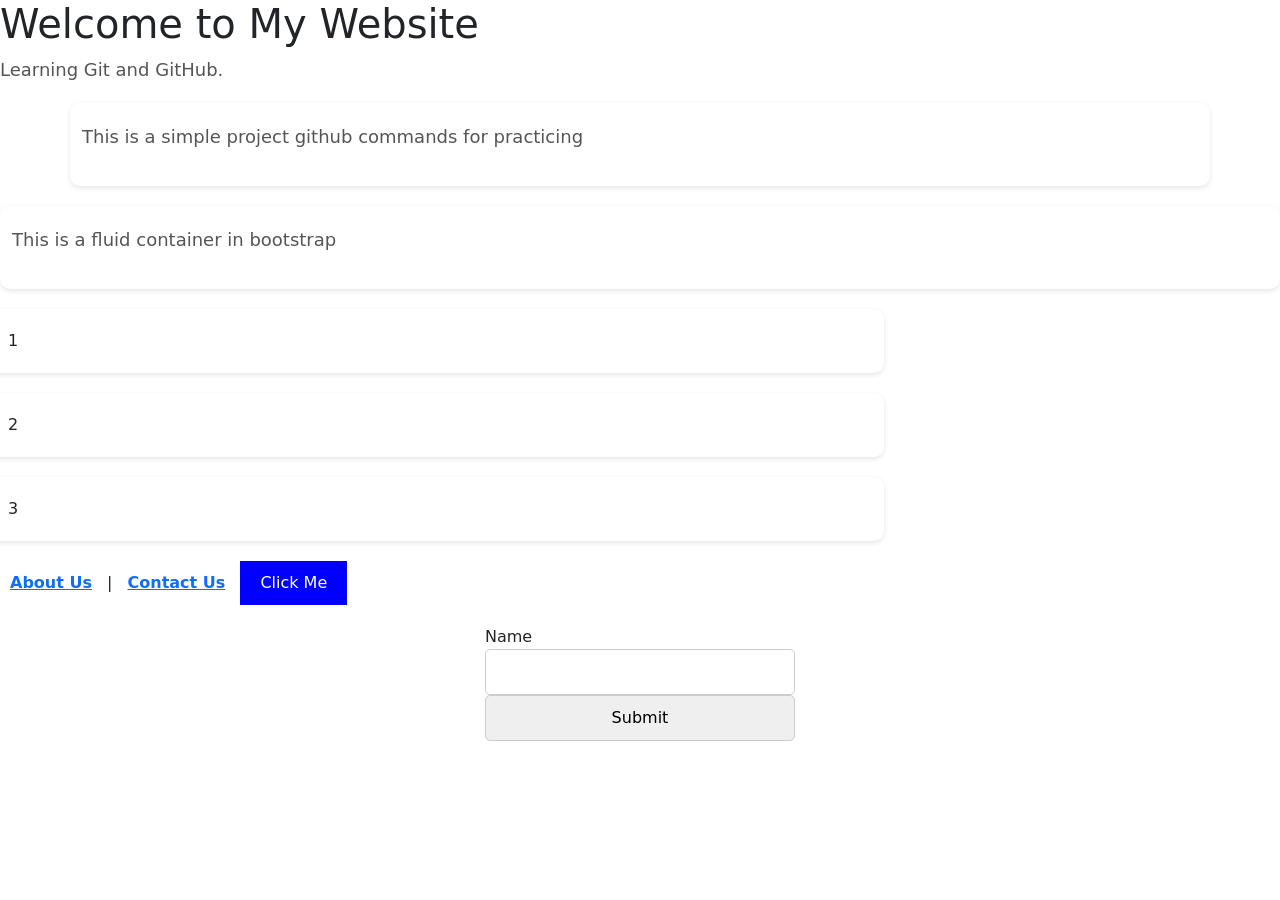
<file: index.html>
<!DOCTYPE html>
<html>
<head>
    <title>My First Git Project</title>
    <link rel="stylesheet" href="style.css">
    <link href="https://cdn.jsdelivr.net/npm/bootstrap@5.3.3/dist/css/bootstrap.min.css" rel="stylesheet">
</head>
<body>

    <h1>Welcome to My Website</h1>
    <p>Learning Git and GitHub.</p>
    <div class="container">
        <p> This is a simple project github commands for practicing </p>
      </div>

      <div class="container-fluid">
  <p>This is a fluid container in bootstrap</p>
</div>
  <div class="row">1</div>
  <div class="row">2</div>
  <div class="row">3</div>

    <a href="about.html">About Us</a> |
<a href="contact.html">Contact Us</a>

    <button onclick="showMessage()">Click Me</button>
    <form>
        <label for="name">Name</label>
        <input type="text" id="name" name="name">
        <input type="submit" value="Submit">
        <p id=""message></p>
        
       </form>
    <script src="script.js"></script>
</body>
</html>
</file>
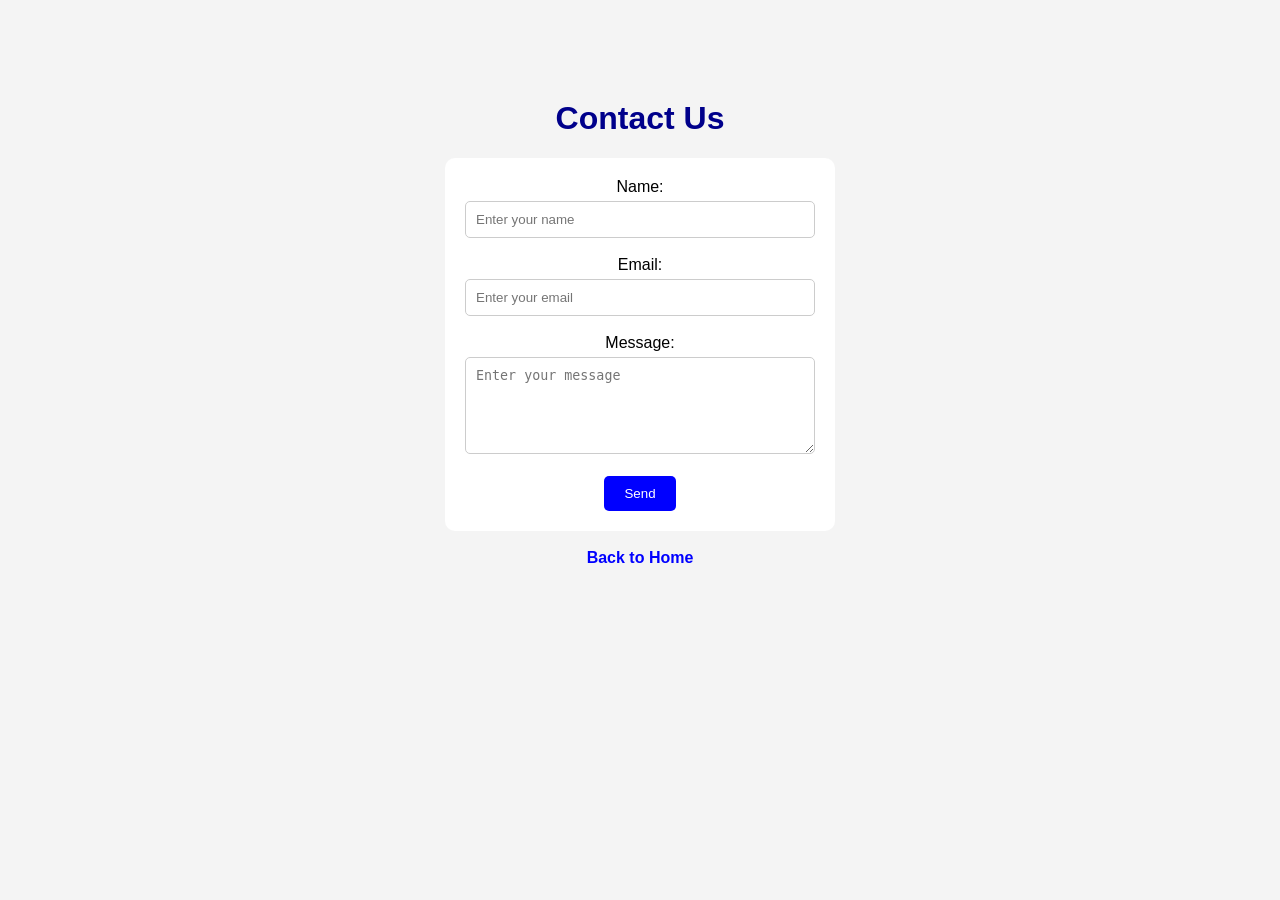
<file: contact.html>
<!DOCTYPE html>
<html lang="en">
<head>
    <meta charset="UTF-8">
    <meta name="viewport" content="width=device-width, initial-scale=1.0">
    <title>Contact Us</title>
    <link rel="stylesheet" href="style.css">
</head>
<body>

    <h1>Contact Us</h1>

    <form>
        <label>Name:</label><br>
        <input type="text" placeholder="Enter your name"><br><br>

        <label>Email:</label><br>
        <input type="email" placeholder="Enter your email"><br><br>

        <label>Message:</label><br>
        <textarea rows="5" cols="30" placeholder="Enter your message"></textarea><br><br>

        <button type="submit">Send</button>
    </form>

    <br>
    <a href="index.html">Back to Home</a>

</body>
</html>
</file>
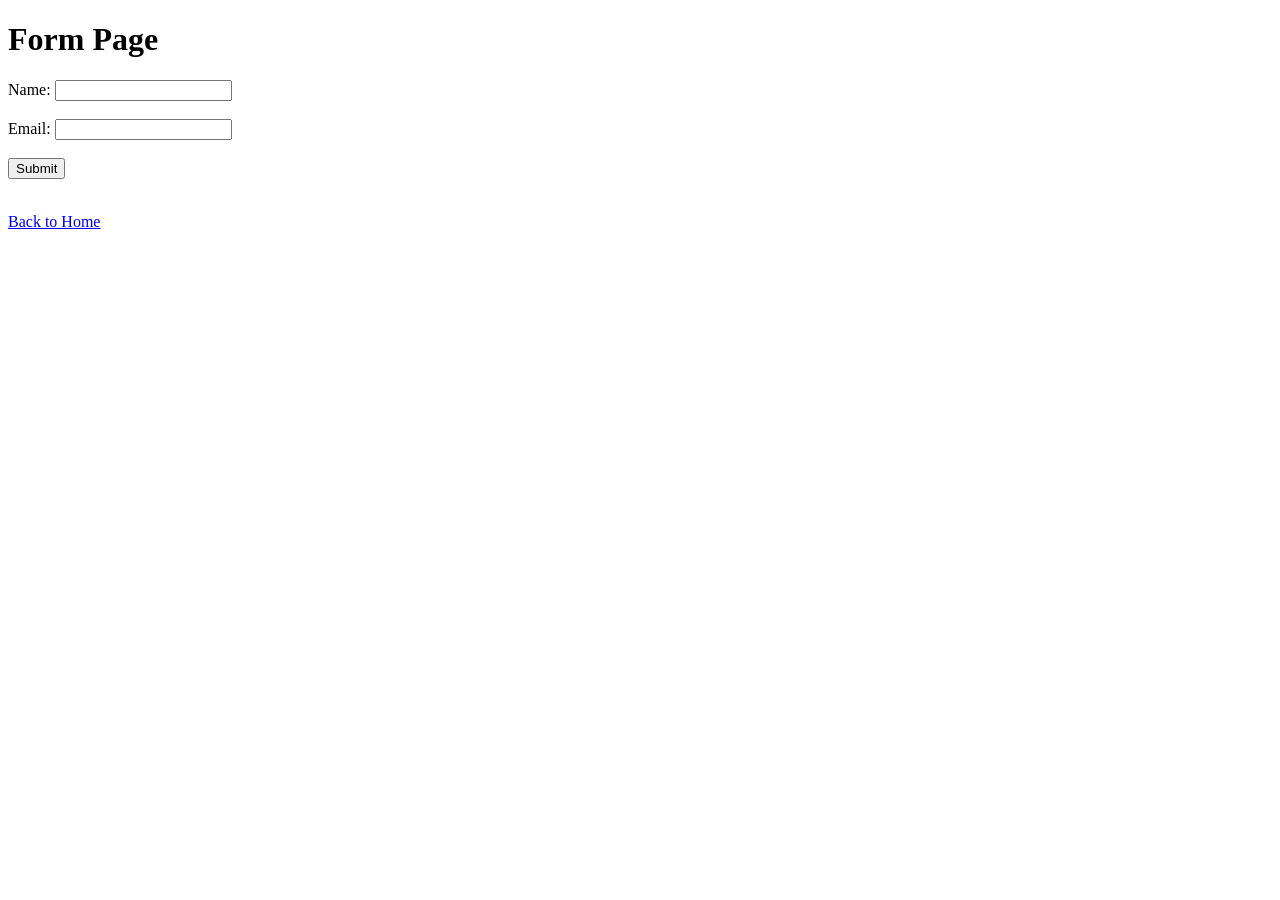
<file: form.html>
<!DOCTYPE html>
<html>
<head>
    <title>Form Page</title>
</head>
<body>

    <h1>Form Page</h1>

    <form id="myForm">
        <label for="name">Name:</label>
        <input type="text" id="name" name="name" required>
        <br><br>

        <label for="email">Email:</label>
        <input type="email" id="email" name="email" required>
        <br><br>

        <input type="submit" value="Submit">

        <p id="message"></p>

        <br>
        <a href="index.html">Back to Home</a>
    </form>

    <script>
        document.getElementById("myForm").addEventListener("submit", function(event) {
            event.preventDefault();

            let name = document.getElementById("name").value;
            let email = document.getElementById("email").value;

            document.getElementById("message").innerHTML =
                "Form submitted successfully!<br>Name: " + name +
                "<br>Email: " + email;
        });
    </script>

</body>
</html>
</file>
<file: style.css>
body {
    font-family: Arial, sans-serif;
    text-align: center;
    margin-top: 100px;
    background-color: #f4f4f4;
}

h1 {
    color: darkblue;
}

h2 {
    color: darkblue;
}

p {
    color: #555;
    font-size: 18px;
}

button {
    padding: 10px 20px;
    cursor: pointer;
    background-color: blue;
    color: white;
    border: none;
    border-radius: 5px;
}

button:hover {
    background-color: darkblue;
}

/* Contact Form Styling */

form {
    width: 350px;
    margin: auto;
    padding: 20px;
    background-color: white;
    border-radius: 10px;
}

input,
textarea {
    width: 100%;
    padding: 10px;
    margin-top: 5px;
    border: 1px solid #ccc;
    border-radius: 5px;
    box-sizing: border-box;
}

a {
    text-decoration: none;
    color: blue;
    font-weight: bold;
    margin: 10px;
}

a:hover {
    color: darkblue;
}

/* About Page Styling */

div {
    background-color: white;
    width: 70%;
    margin: 20px auto;
    padding: 20px;
    border-radius: 10px;
    box-shadow: 0 2px 5px rgba(0, 0, 0, 0.1);
}

ul {
    text-align: left;
    display: inline-block;
    color: #555;
}

li {
    margin: 8px 0;
}
</file>
